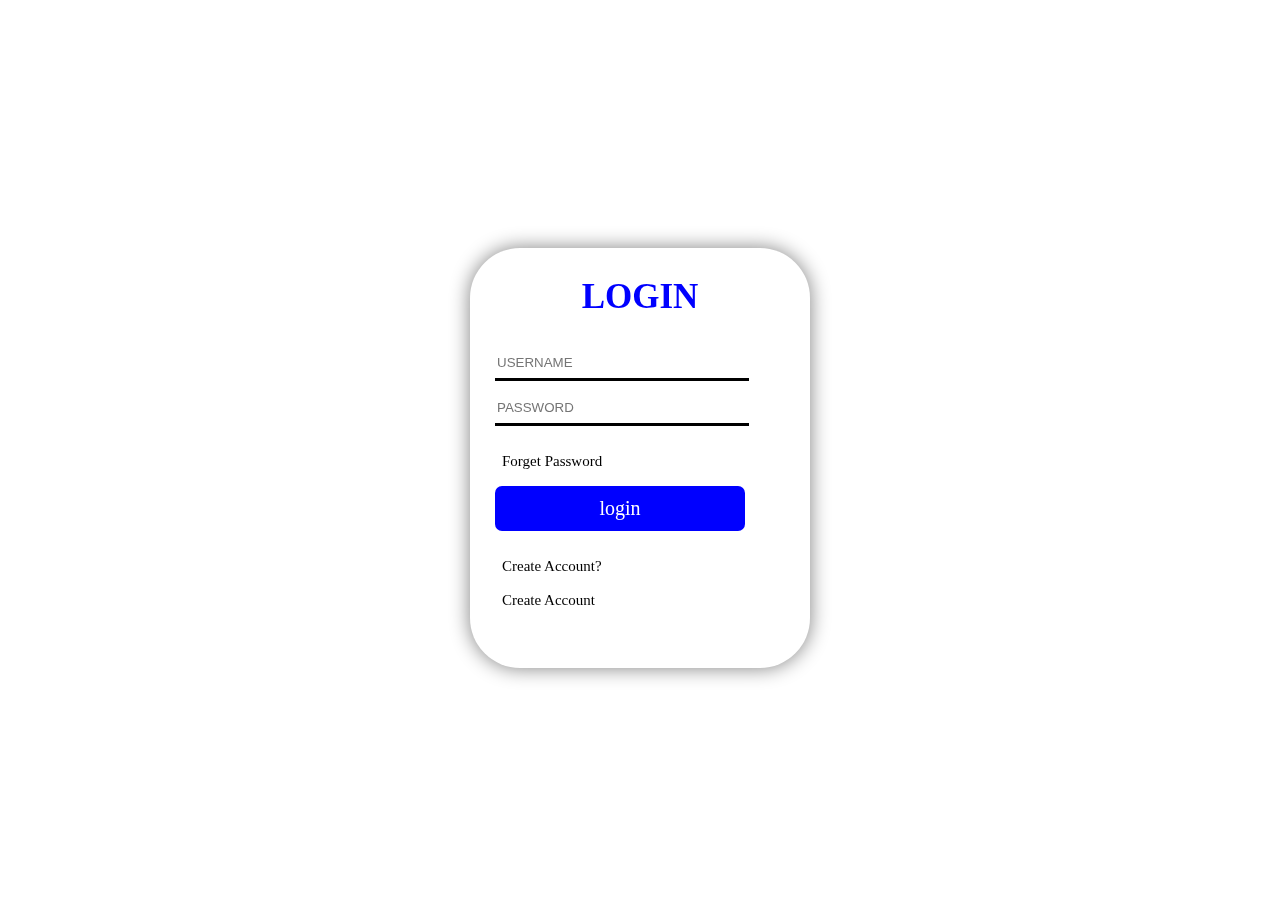
<file: loginpage1.html>
<!DOCTYPE html>
<html lang="en">
<head>
    <meta charset="UTF-8">
    <meta name="viewport" content="width=device-width, initial-scale=1.0">
    <title>Loginpage</title>
    <style type="text/css">
		

		.maindiv{
			width: 100vw;
			height: 100vh;
			position: fixed;
			display: flex;
			justify-content: center;
			align-items: center;
			background-image: url(https://png.pngtree.com/background/20210710/original/pngtree-blue-technology-background-banner-picture-image_1034452.jpg);
			background-repeat: no-repeat;
			background-size: 120%;
			left: 0px;
		}
		.container
		{
			height: 400px;
			width: 300px;
			background: white;
			padding: 20px;
			padding-top: 0px;
			border-radius: 50px;
			box-shadow: 0px 0px 20px gray;
			
		}
		.heading{
			font-size: 35px;
			font-family: Times new roman;
			color: blue;
		}
			input{
				width: 250px;
				height: 30px;
				margin-bottom: 10px;
				margin-left: 5px;
				border: none;
				border-bottom: 3px solid black;
				outline: none;	
				font-variant: 15px;

			}
			.lgnbtn{
				border: none;
				cursor: pointer;
				height: 45px;
				background-color: blue;
				color: white;
				font-family: Times new roman;
				font-size: 20px;
				border-radius: 7px;
				}
			.lgnbtn:hover{
				background-color: white;
			   color: blue;
			   border: 2px solid blue;
			   transform: scale(0.9);
				}
			.link{
			text-decoration: none;
			color: black;
			font-family: Times new roman;
			font-size: 15px;
			margin-left: 12px;

				}
			.link:hover{
			text-decoration: underline 2px solid black;
				}
			</style>

</head>
<body>
    <div class="maindiv">
        <div class="container">
            <h2 align="center" class="heading">LOGIN</h2>
            <div class="form-comp">
                <form autocomplete="off">
                    <input type="text" name="username" placeholder="USERNAME"  id="un" required>
                     <br>
                     <input type="password" name="password" placeholder="PASSWORD"  id="pass" required>
                     <p> <a href="forget.html" class="link">Forget Password</a></p>
                     <input type="button" name="login" value="login" class="lgnbtn" onclick="validateForm()">

					 <p><a href="#" class="link"> Create Account?</a></p>
					 <p><a href="create.html" class="link">Create Account</a></p>
                </form>
            </div>

        </div>

    </div>
    <script type="text/javascript">
		//VALIDATION CODE FOR LOGIN
		let un1 = "Pallavi123";
		let pass1 = "Pallavi@123";

		function validateForm()
		{
			let un2 = document.getElementById("un").value;
			let pass2 = document.getElementById("pass").value;

			if((un1 ===  un2)&&(pass1 === pass2))
			{
				open("HomePageLogin.html");

			}else{
				alert("WRONG CREDENTIALS")
			}
		}

	</script>
		
	</body>
</html>
</file>
